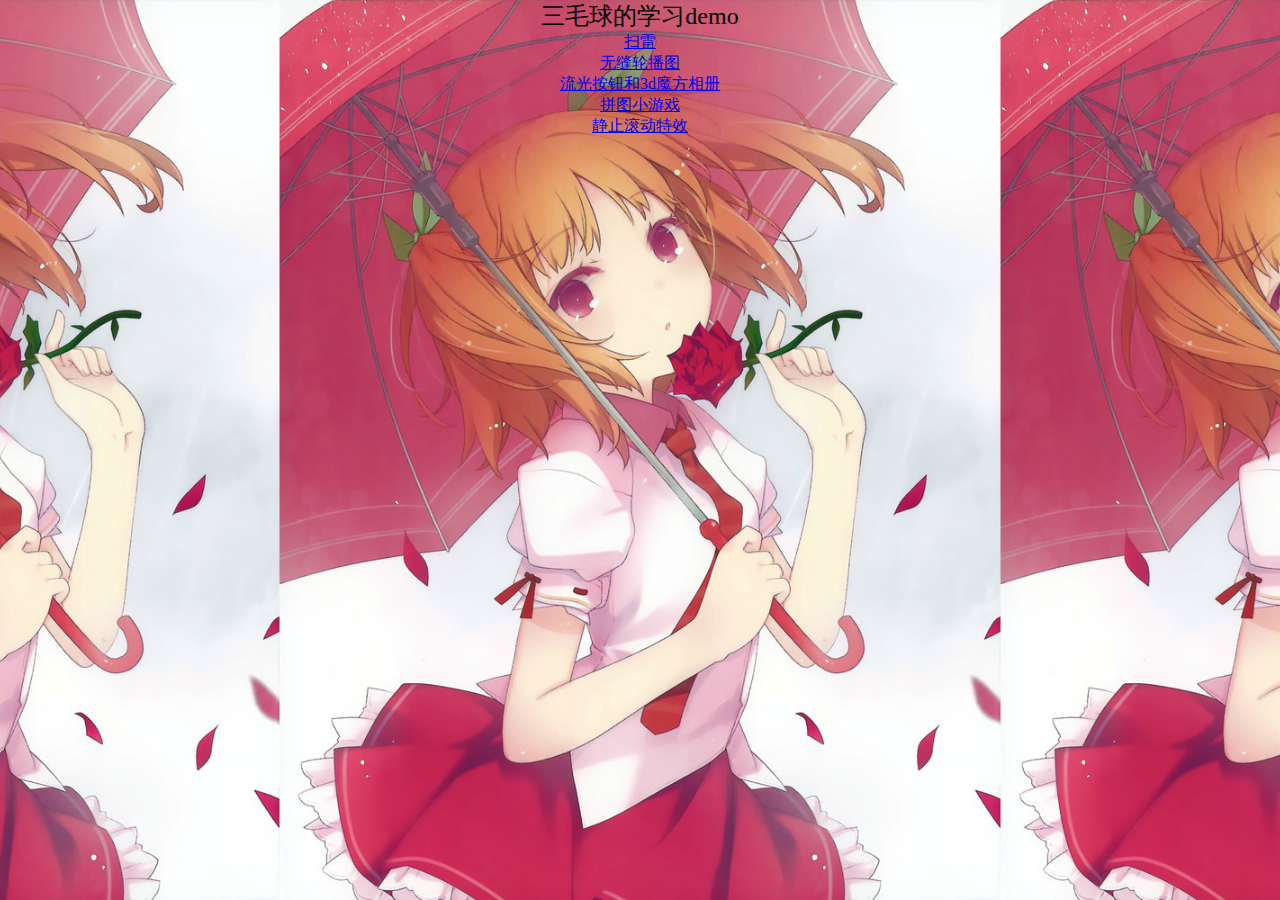
<file: index.html>
<!DOCTYPE html>
<html lang="en">

<head>
    <meta charset="UTF-8">
    <meta name="viewport" content="width=device-width, initial-scale=1.0">
    <title>三毛球</title>
    <link rel="stylesheet" href="css/index.css">
</head>

<body>
    <header>三毛球的学习demo</header>
    <p><a href="mine/index.html">扫雷</a></p>
    <p><a href="loopview/index.html">无缝轮播图</a></p>
    <p><a href="buttonsqure/index.html">流光按钮和3d魔方相册</a></p>
    <p><a href="jigsaw/index.html">拼图小游戏</a></p>
    <p><a href="slidePic/index.html">静止滚动特效</a></p>

</body>

</html>
</file>
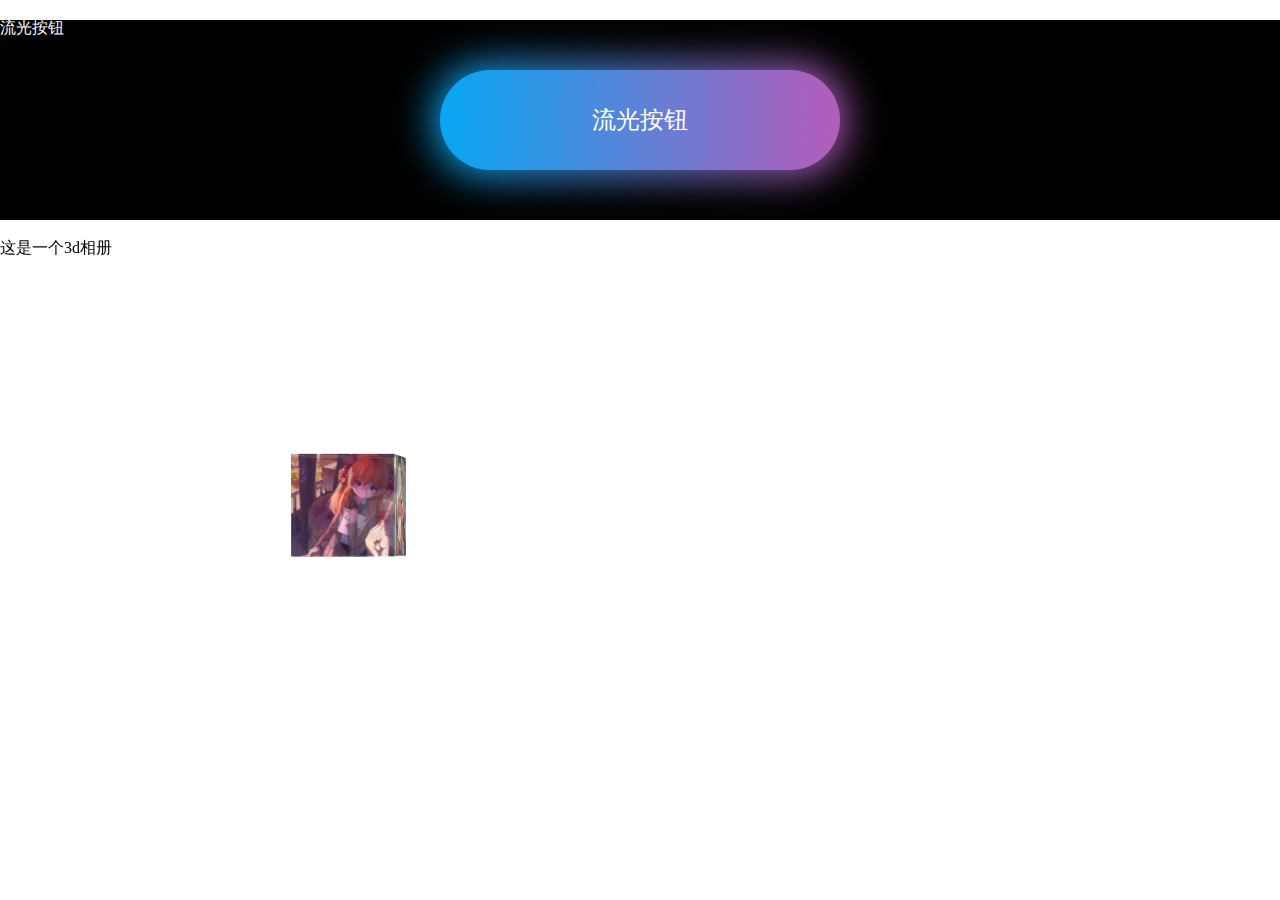
<file: buttonsqure/index.html>
<!DOCTYPE html>
<html lang="en">

<head>
    <meta charset="UTF-8">
    <meta name="viewport" content="width=device-width, initial-scale=1.0">
    <title>Document</title>
    <link rel="stylesheet" href="css/reset.css">
</head>

<body>
    <link rel="stylesheet" href="css/流光按钮.css">
    <div id='light-button' class="light-button">
        <h1 style="color: white;">流光按钮</h1>
        <a href="javascript:viod(0)">流光按钮</a>
    </div>

    <link rel="stylesheet" href="css/3d相册.css">
    <div class="album-3d" id="album-3d">
        <h1>这是一个3d相册</h1>
        <div class="wrapper">
            <div class="min box">
                <div class="item item1"></div>
                <div class="item item2"></div>
                <div class="item item3"></div>
                <div class="item item4"></div>
                <div class="item item5"></div>
                <div class="item item6"></div>
            </div>
            <div class="max box">
                <div class="item item1"></div>
                <div class="item item2"></div>
                <div class="item item3"></div>
                <div class="item item4"></div>
                <div class="item item5"></div>
                <div class="item item6"></div>
            </div>
        </div>



    </div>

    
</body>

</html>
</file>
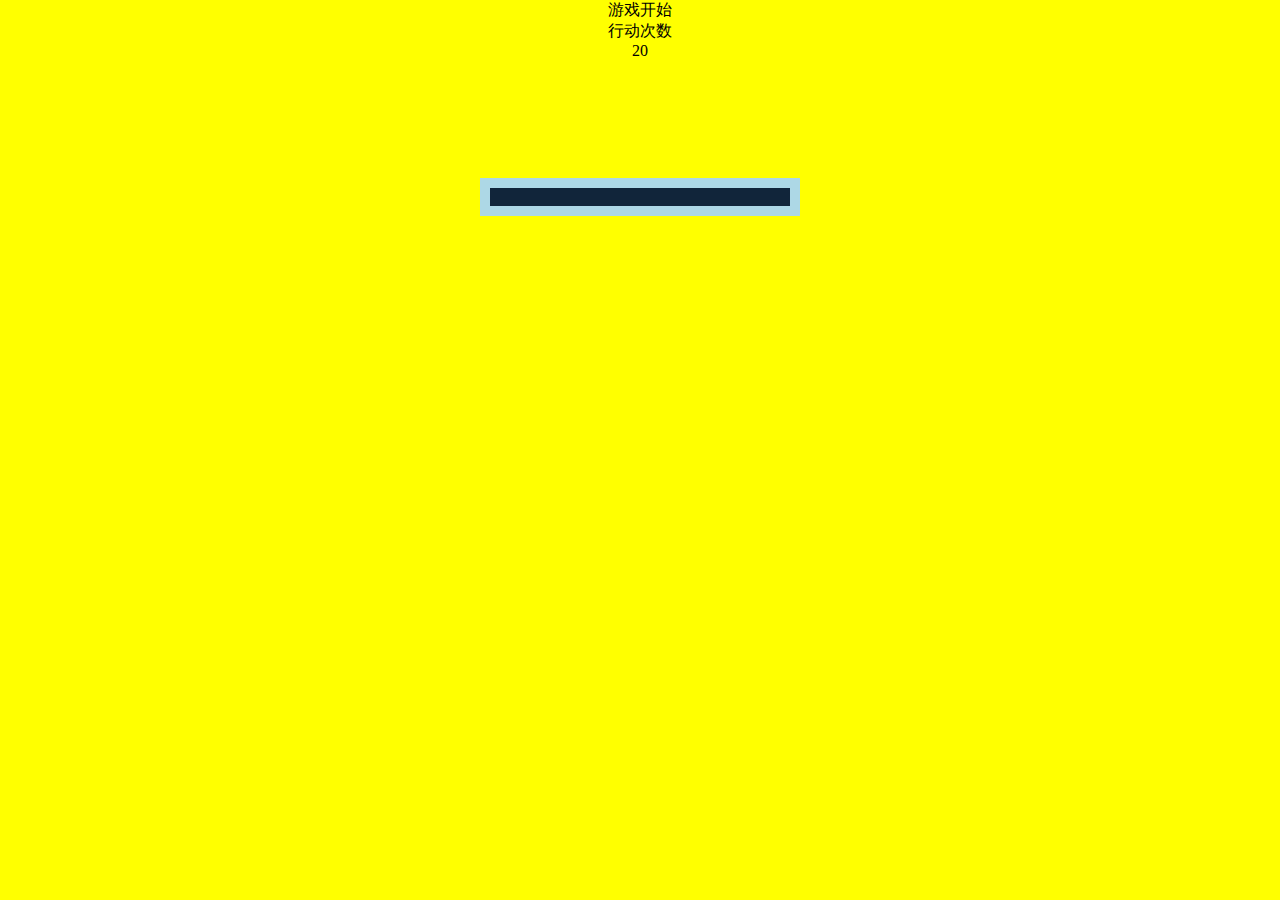
<file: jigsaw/index.html>
<!DOCTYPE html>
<html lang="en">

<head>
    <meta charset="UTF-8">
    <meta name="viewport" content="width=device-width, initial-scale=1.0">
    <title>拼图游戏</title>
    <link rel="stylesheet" href="css/index.css">
</head>

<body>
    <div id="pintu" class="pintu">
        <div class="btn">游戏开始</div>
        <div>
            <div>行动次数</div>
            <div>20</div>
        </div>
        <ul></ul>
    </div>
    <script src='js/index.js'></script>
</body>

</html>
</file>
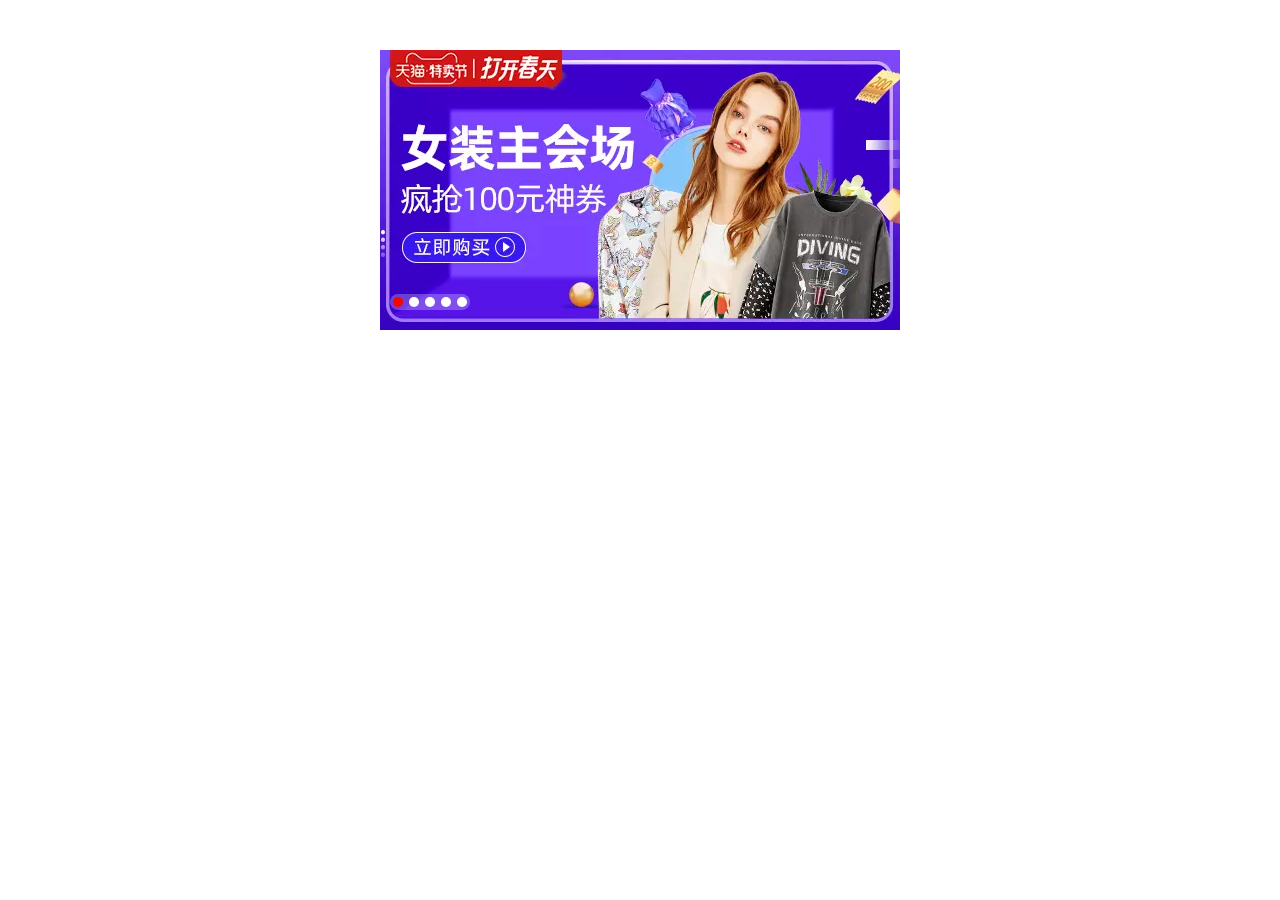
<file: loopview/index.html>
<!DOCTYPE html>
<html lang="en">
<head>
    <meta charset="UTF-8">
    <meta name="viewport" content="width=device-width, initial-scale=1.0">
    <link rel="stylesheet" href="css/index.css">
    <title>轮播图</title>
</head>
<body>
    <div id ='loopview' class="diamond">
        <div class="img-player"></div>
        <a class="select-left" href="javascript:void(0)">&lt;</a>
        <a class="select-right" href="javascript:void(0)">&gt;</a>
        <ul class="select-nav justify"></ul>
    </div>
    <script src="js/index.js"></script>
</body>
</html>
</file>
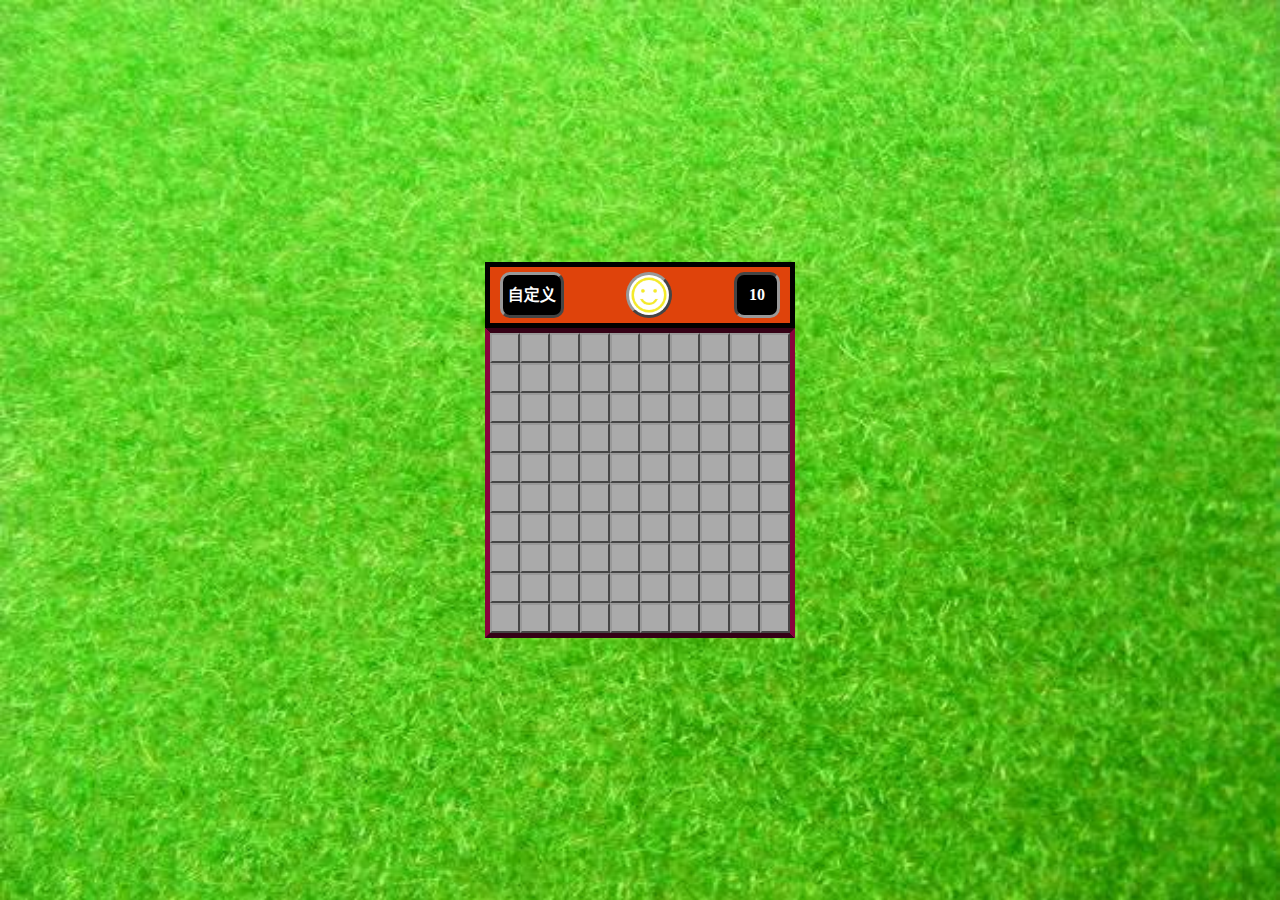
<file: mine/index.html>
<!DOCTYPE html>
<html lang="en">

<head>
    <meta charset="UTF-8">
    <meta name="viewport" content="width=device-width, initial-scale=1.0">
    <title>扫雷游戏</title>
    <link rel="stylesheet" href="index.css">
</head>

<body>
    <div class="game mine" name="扫雷游戏区">
        <div class="bar clearfix">
            <div class="left time">自定义</div>
            <div class="right rest"></div>
            <div class="start"></div>
        </div>
        <ul id="mine" class="clearfix">
        </ul>
    </div>
    <script src="index.js"></script>
</body>

</html>
</file>
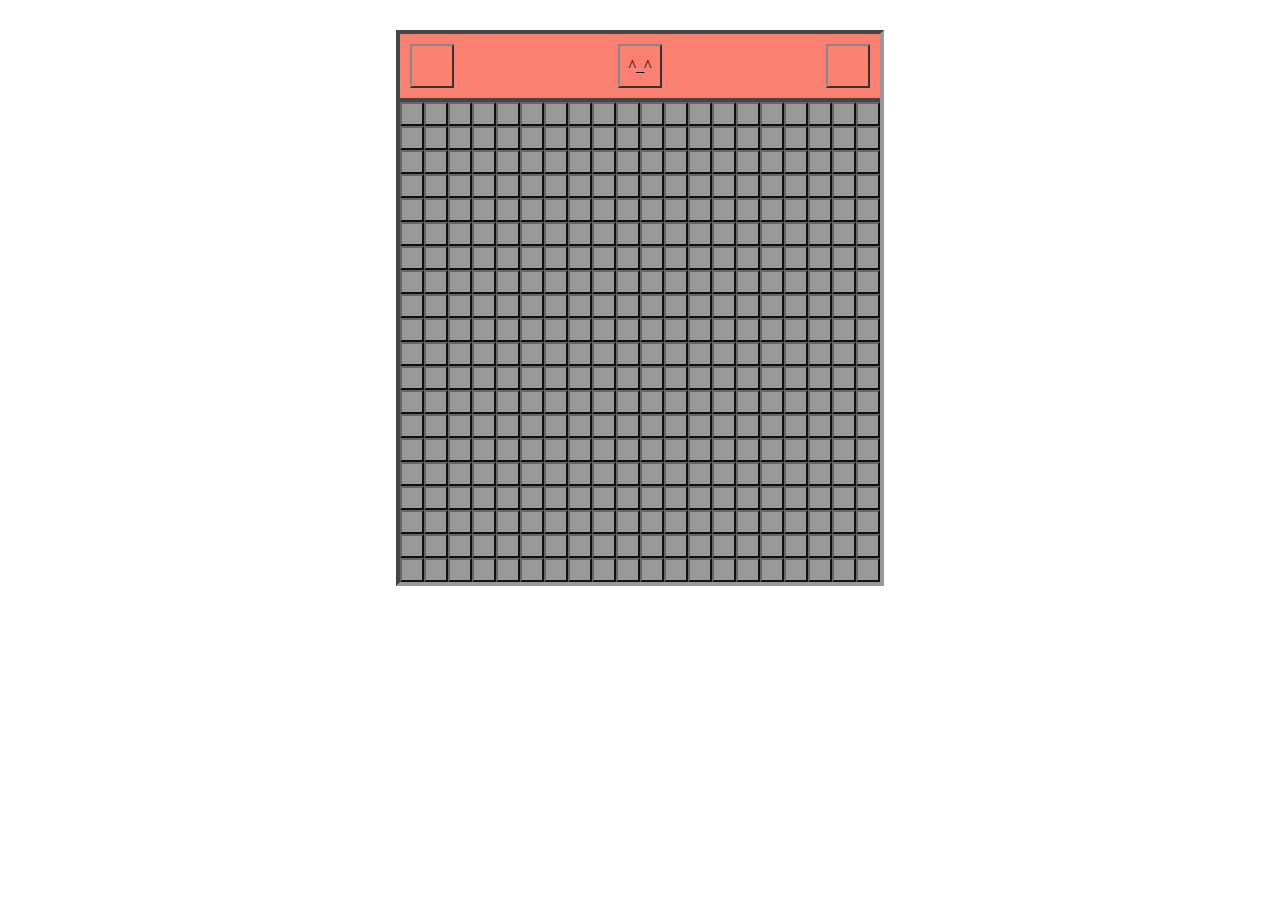
<file: oldmine/index.html>
<!DOCTYPE html>
<html lang="en">

<head>
    <meta charset="UTF-8">
    <meta name="viewport" content="width=device-width, initial-scale=1.0">
    <title>扫雷游戏</title>
    <link rel="stylesheet" href="index.css">
</head>

<body>
    <div id="clean-mine" class="clean-mine" oncontextmenu="return false;">
        <!-- <header>扫雷</header> -->
        <div class="window">
            <div class="taskbar clearfix">
                <div class="time"></div>
                <div class="restmine"></div>
                <div class="start">^_^</div>
            </div>
            <div class="gamepart">
                <ul class="clearfix">
                </ul>
            </div>
        </div>
    </div>
    <script src="mine.js"></script>
</body>

</html>
</file>
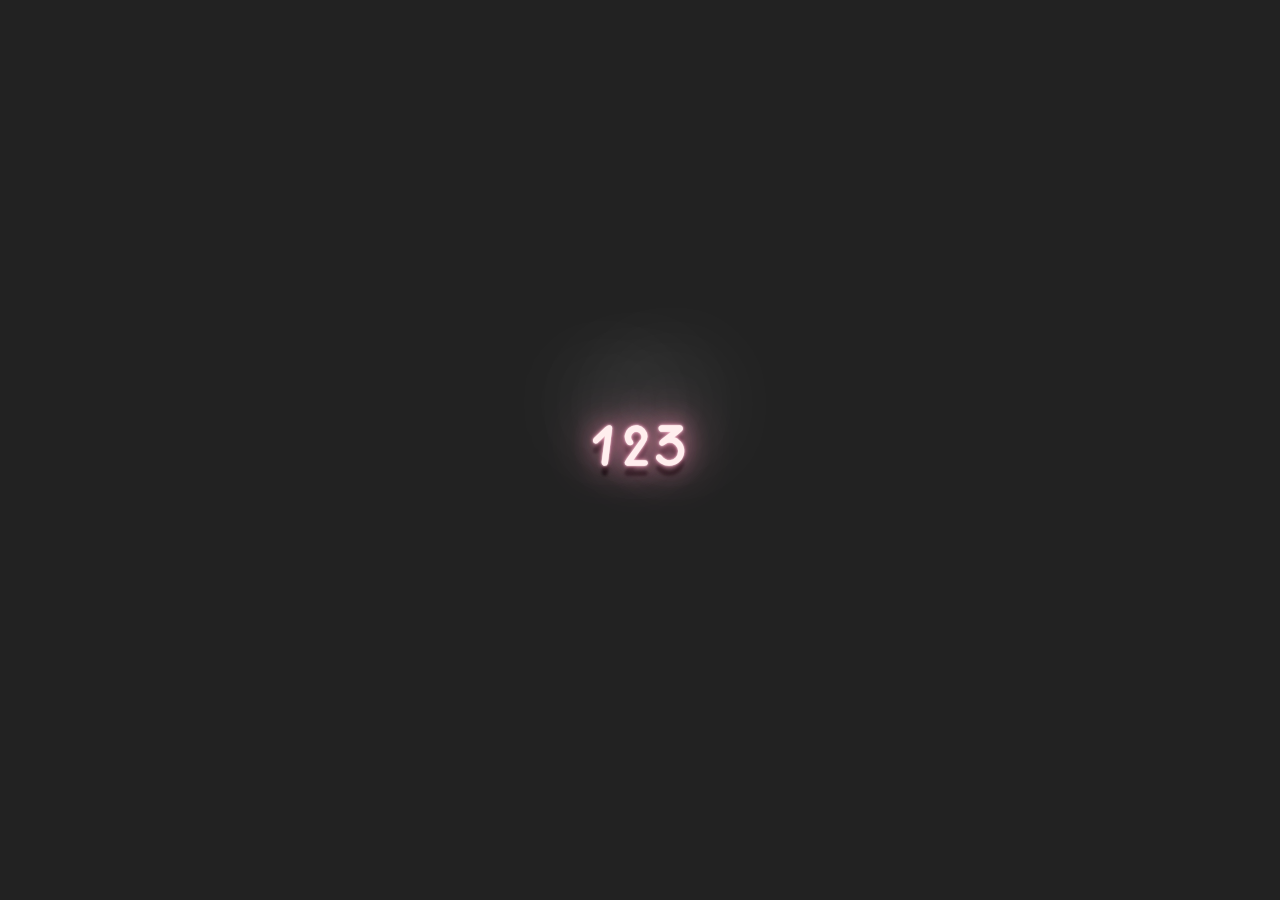
<file: text/template.html>
<!DOCTYPE html>
<html lang="en">

<head>
    <meta charset="UTF-8">
    <meta name="viewport" content="width=device-width, initial-scale=1.0">
    <title>Document</title>
    <link rel="stylesheet" href="index.css">
</head>

<body>
    <b>
        <p class="time">123</p>
    </b>
    <script>
        setInterval(function () {
            let now = new Date()
            let hh = now.getHours(),
                mm = now.getMinutes(),
                ss = now.getSeconds();
            if (hh < 10) {
                hh = '0' + hh
            }
            if (mm < 10) {
                mm = '0' + mm
            }
            if (ss < 10) {
                ss = '0' + ss
            }
            let time = hh + ':' + mm + ':' + ss
            document.querySelector('.time').innerText = time
        }, 1000)
    </script>
</body>

</html>
</file>
<file: css/index.css>
* {
    margin: 0;
    padding: 0;
}

a:visited {
    color: blue;
}


html{
    width: 100%;
    height: 100%;
    background-color: transparent;
}
body{
    width: 100%;
    height: 100%;
    background: url(../img/backimg.jpg) no-repeat 100% 100%;
    background-size: contain;
    background-repeat: repeat-x;
    background-position: top;
    text-align: center;
}

header{
    font-size: 24px;
}
</file>
<file: buttonsqure/css/流光按钮.css>
* {
    margin: 0;
    padding: 0;
    ;
}

/* #03a9f4 #f441a5 #ffeb3b #03a94f */



#light-button {
    position: relative;
    background-color: #000000;
    height: 200px;
    margin: 20px 0;
}

.light-button a {
    font-size: 24px;
    position: absolute;
    left: 50%;
    top: 50%;
    transform: translate(-50%, -50%);
    margin: auto;
    text-decoration: none;
    background: linear-gradient(90deg,#03a9f4, #f441a5, #ffeb3b, #03a9f4);
    background-size: 400%;
    width: 400px;
    height: 100px;
    line-height: 100px;
    text-align: center;
    border-radius: 50px;
    color: #fff;
    z-index: 1;
}

.light-button a:hover{
    animation: sun 8s infinite;
}

.light-button a:hover::before{
    animation: sun 8s infinite;
}

.light-button a::before{
    content: "";
    position: absolute;
    left: -5px;
    right: -5px;
    bottom:-5px;
    top:-5px;
    background: linear-gradient(90deg,#03a9f4, #f441a5, #ffeb3b, #03a9f4);
    background-size: 400%;
    border-radius: 50px;
    filter: blur(20px);
    z-index: -1;
}

@keyframes sun{
    100% {
        background-position: -400% 0;
    }
}
</file>
<file: jigsaw/css/index.css>
* {
    margin: 0;
    padding: 0;
}

ul,li{
    list-style-type:none;
}

html {
    background-color: transparent;
}

body {
    background-color: yellow;
    text-align: center;
}

.clearfix::after {
    display: block;
    content: "";
    clear: both;
}

.pintu {
    width: 100%;
    height: 100%;
}


.pintu ul {
    width: 300px;
    margin: 10% auto;
    text-align: justify;
    outline: 10px solid lightblue;
    background-color: #11253a;

}

.pintu ul::after{
    content: "";
    display: inline-block;
    width: 100%;
}

.pintu ul li {
    display: inline-block;
    vertical-align: bottom;
    background-image: url("../img/1.jpg");
}
</file>
<file: loopview/css/index.css>
* {
    margin: 0;
    padding: 0;
}

a {
    text-decoration: none;
    color: black;
}

.clearfix::after {
    content: "";
    display: block;
    clear: both;
}

.justify::after {
    content: "";
    width: 100%;
    display: inline-block;
}

.diamond {
    width: 520px;
    height: 280px;
    margin: 50px auto;
    overflow: hidden;
    position: relative;
}

.diamond .img-player {
    position: absolute;
    /* transition-duration: 1s; */
    backface-visibility: hidden;
    left: 0px;
    opacity: 1;
}

.diamond .img-player .img {
    float: left;
    width: 520px;
    height: 280px;
}

.diamond .nav-bar {
    position: absolute;
    width: 520px;
    height: 50px;
    bottom: 0;
    background-color: #33333380;
    color: white;
}

.diamond .nav-bar span {
    line-height: 50px;
    margin-left: 10px;
}

.diamond .select-nav {
    position: absolute;
    left: 10px;
    background-color: #ffffff40;
    bottom: 20px;
    height: 16px;
    border-radius: 10px;
    text-align: center;
    box-sizing: border-box;
}

.diamond .select-nav li {
    display: inline-block;
    width: 10px;
    height: 10px;
    margin: 3px;
    border-radius: 50%;
    background-color: white;
    list-style: none;
    vertical-align: super;
}

.diamond .select-nav li:hover{
    background-color: #ff00008f;
}

.diamond .select-nav .select{
    background-color: red;
}

.diamond .select-nav li a {
    display: block;
    width: 100%;
    height: 100%;
}

.diamond .select-left {
    position: absolute;
    width: 20px;
    height: 30px;
    border-top-right-radius: 15px;
    border-bottom-right-radius: 15px;
    background-color: #0000007a;
    top: 0;
    bottom: 0;
    margin: auto 0;
    left: 0;
    color: white;
    font-weight: 500;
    line-height: 30px;
    display: none;
}

.diamond .select-right {
    position: absolute;
    width: 20px;
    height: 30px;
    border-top-left-radius: 15px;
    border-bottom-left-radius: 15px;
    background-color: #0000007a;
    top: 0;
    bottom: 0;
    margin: auto 0;
    right: 0;
    text-align: right;
    color: white;
    font-weight: 500;
    line-height: 30px;
    display: none;
}

.diamond:hover .select-left{
    display: block;
}
.diamond:hover .select-right{
    display: block;
}
</file>
<file: mine/index.css>
html,
body,
ul {
    margin: 0;
    padding: 0;
}

body {
    min-height: 100vh;
    text-align: center;
    font-weight: 800;
    background: url(timg.jpg);
    background-size: 100% 100%;
}

ul,
ol,
li {
    list-style-type: none;
}

.clearfix::after {
    display: block;
    content: "";
    clear: both;
}

.left {
    float: left;
}

.right {
    float: right;
}


.mine {
    margin: auto;
    position: absolute;
    left: 50%;
    top: 50%;
    transform: translate(-50%, -50%);
}

.mine .bar {
    height: 46px;
    line-height: 40px;
    text-align: center;
    border: 5px solid black;
    margin: auto;
    padding: 5px 0;
    padding-bottom: 5px;
    background-color: rgb(223, 67, 11);
}

.mine .time {
    border: 3px outset #999;
    background-color: black;
    color: white;
    padding: 0 5px;
    border-radius: 10px;
    user-select: none;
    cursor: pointer;
    margin-left: 10px;
}

.mine .time:active {
    border: 3px inset #999;
}



.mine .start {
    width: 40px;
    height: 40px;
    overflow: hidden;
    margin: auto;
    border: 3px outset #999;
    background: url(smile.png) no-repeat;
    background-size: 100% 100%;
    user-select: none;
    border-radius: 25px;
}

.mine .start:active {
    border: 3px inset #999;
}

.mine .rest {
    border: 3px inset #999;
    background-color: black;
    color: white;
    padding: 0 5px;
    border-radius: 10px;
    user-select: none;
    width: 30px;
    height: 40px;
    margin-right: 10px;
}



.mine ul {
    width: 300px;
    border: 5px rgb(136, 3, 59);
    border-bottom-style: outset;
    border-right-style: inset;
    border-top-style: inset;
    border-left-style: outset;
    margin: auto;
}

.mine li {
    float: left;
    width: 30px;
    height: 30px;
    user-select: none;
    box-sizing: border-box;
}

/* 默认状态 */
.mine .status0 {
    border: 2px outset #999;
    background-color: #aaa;
}

/* 默认状态点击事件 */
.mine .status5 {
    background-color: #aaa;
    border: 2px inset #999;
}

/* 被点开 */
.mine li.status1 {
    background-color: #ccc;
    border: 1px solid #666;
}

/* 被插旗 */
.mine li.status2 {
    border: 2px outset #999;
    background: url(flag.png);
    background-size: 95% 95%;
    background-position: 2px;
}

/* 被标记问好 */
.mine li.status3 {
    background: url(doubt.png) no-repeat;
    background-size: 100% 100%;
    border: 2px outset #999;
}

/* 是地雷 */
.mine li.status4 {
    background: url(boom.png) no-repeat;
    background-size: 100% 100%;
    border: 1px solid #666;
}
</file>
<file: oldmine/index.css>
html,
body,ul {
    margin: 0;
    padding: 0;
}

ul,
ol,
li {
    list-style-type: none;
}

.clearfix::after{
    display: block;
    content: "";
    clear: both;
}

.clean-mine{
    background-color: salmon;
    margin: 30px auto;
    border: 4px inset #999;
    text-align: center;
    user-select: none;
}

.clean-mine .window .taskbar{
    border-bottom: 4px outset #999;
    padding: 10px 10px;
}


.clean-mine .window .taskbar .time{
    float: left;
    width: 40px;
    height: 40px;
    border: 2px outset #888888;
}

.clean-mine .window .taskbar .restmine{
    float: right;
    width: 40px;
    height: 40px;
    border: 2px outset #888888;
    line-height: 40px;
}

.clean-mine .window .taskbar .start{
    margin: 0 auto;
    width: 40px;
    height: 40px;
    border: 2px outset #888888;
    line-height: 40px;
}

.clean-mine .window .taskbar .start:active{
    border: 2px inset #888888;
}

.clean-mine .window .gamepart ul li{
    float: left;
    width: 20px;
    height: 20px;
    user-select: none;
}

.clean-mine .window .gamepart ul .on{
    border: 2px outset #666666;
    background-color: #999;
}

.clean-mine .window .gamepart ul .on:active{
    border: 2px inset #666666;
}

.clean-mine .window .gamepart ul .off{
    border: 2px inset #666666;
    background-color: chartreuse;
}

.clean-mine .window .gamepart ul .flag{
    border: 2px inset #666666;
    background-color: blue;
}

.clean-mine .window .gamepart ul .boo{
    border: 2px inset #666666;
    background-color: red;
}
</file>
<file: text/index.css>
@import url('//fonts.googleapis.com/css?family=Vibur');
/* font-family:Vibur; */
/* #f78fb3 */

html,body{
    margin: 0;
    height: 100%;
    font-size: 52px;
    background-color:#222;

}
body{
    overflow: hidden;
    display: flex;
    justify-content: center;
    align-items: center;
    font-family:Vibur;
}

b{
    color: #fee;
    text-shadow: 0 -40px 100px,
    0 0 2px,
    0 0 52px #f78fb3,
    0 0 26px #f78fb3,
    0 0 5px #f78fb3,
    0 10px 3px #000;
}

b p{
    letter-spacing: 4px;
    animation: blink 2s linear infinite;
}

@keyframes blink{
    78%,81%,83%,93%{
        color: inherit;
        text-shadow: inherit;
    }
    80%,82%,92%{
        color: #333;
        text-shadow: none;
    }
}
</file>
<file: buttonsqure/css/3d相册.css>
.album-3d {
    position: relative;
    height: 600px;
    perspective: 2000px;
}

@keyframes inifiteAnimate {
    0% {
        transform: rotateX(25deg) rotateY(0deg);
    }

    100% {
        transform: rotateX(25deg) rotateY(360deg);
    }
}

@keyframes inifinteRotate {
    0% {
        transform: rotateY(0deg);
    }

    100% {
        transform: rotateY(360deg);
    }
}

.album-3d .wrapper {
    width: 100px;
    height: 100px;
    position: relative;
    transform-style: preserve-3d;
    left: 300px;
    top: 200px;
    /* left: 50%;
    top: 50%;
    transform: translate(-50%, -50%); */
    animation: inifiteAnimate 8s infinite linear;
}

.album-3d .wrapper .box {
    position: absolute;
    top: 50%;
    left: 50%;
    transform: translate(-50%, -50%);
    transform-style: preserve-3d;
    width: 100px;
    height: 100px;
    transition: all 2s;
}

.wrapper:hover .max {
    width: 180px;
    height: 180px;
}

.album-3d .wrapper .box .item {
    width: 100%;
    height: 100%;
    position: absolute;
    left: 0;
    top: 0;
    background-repeat: no-repeat;
    background-position: center;
    background-size: 100%;
    transition: all 2s;
    opacity: 0.5;
    background-size: 100% 100%;
}

.album-3d .wrapper:hover .max .item {
    opacity: 0.9;
}

.album-3d .wrapper .box .item:nth-child(1) {
    background-image: url('../3d相册img/1.png');
    transform: translateZ(50px);
}

.album-3d .wrapper:hover .max .item:nth-child(1) {
    transform: translateZ(180px);
}

.album-3d .wrapper .box .item:nth-child(2) {
    background-image: url('../3d相册img/5.jpg');
    transform: rotateY(90deg) translateZ(50px);
}

.album-3d .wrapper:hover .max .item:nth-child(2) {
    transform: rotateY(90deg) translateZ(180px);
}

.album-3d .wrapper .box .item:nth-child(3) {
    background-image: url('../3d相册img/3.png');
    transform: rotateY(-90deg) translateZ(50px);
}

.album-3d .wrapper:hover .max .item:nth-child(3) {
    transform: rotateY(-90deg) translateZ(180px);
}

.album-3d .wrapper .box .item:nth-child(4) {
    background-image: url('../3d相册img/4.jpg');
    transform: rotateY(180deg) translateZ(50px);
}

.album-3d .wrapper:hover .max .item:nth-child(4) {
    transform: rotateY(180deg) translateZ(180px);
}

.album-3d .wrapper .box .item:nth-child(5) {
    background-image: url('../3d相册img/2.jpeg');
    transform: rotateX(90deg) translateZ(50px);
}

.album-3d .wrapper:hover .max .item:nth-child(5) {
    transform: rotateX(90deg) translateZ(180px);
}

.album-3d .wrapper .box .item:nth-child(6) {
    background-image: url('../3d相册img/6.jpg');
    transform: rotatex(-90deg) translateZ(50px);
}

.album-3d .wrapper:hover .max .item:nth-child(6) {
    transform: rotateX(-90deg) translateZ(180px);
}
</file>
